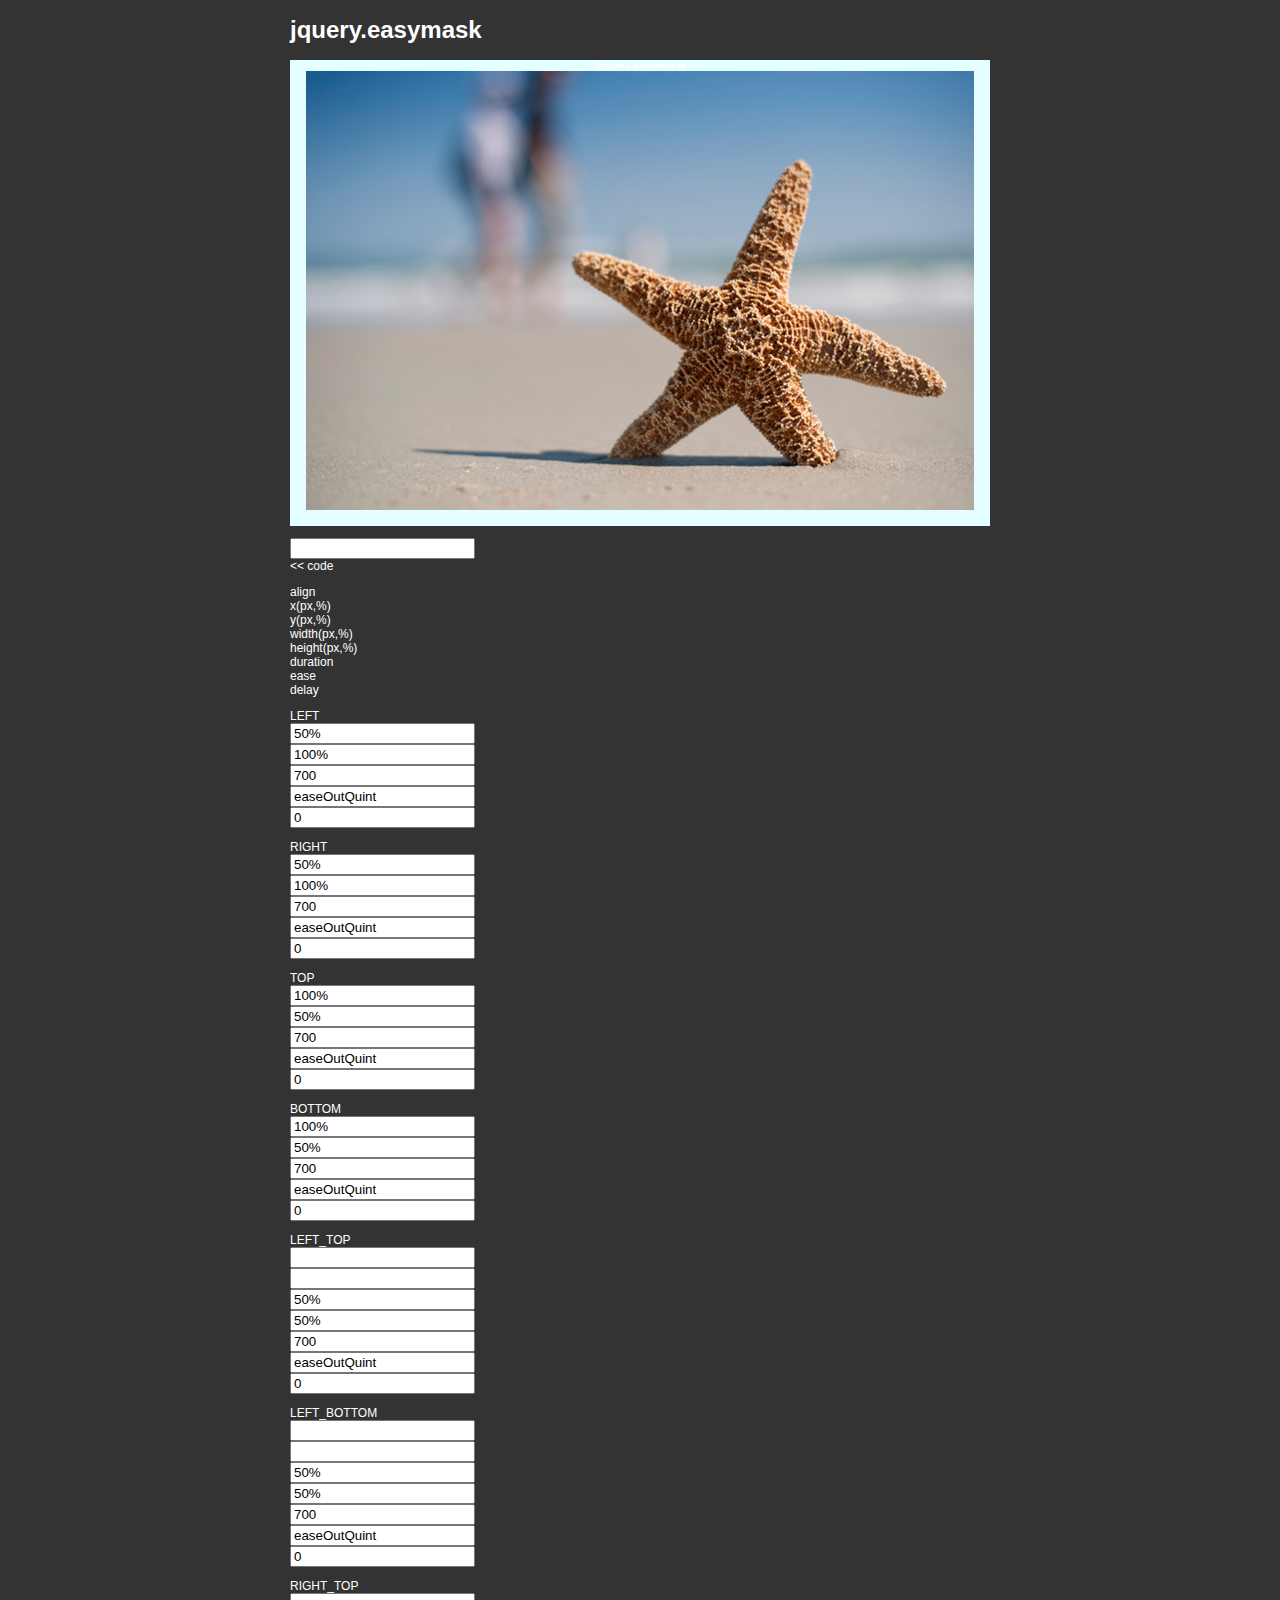
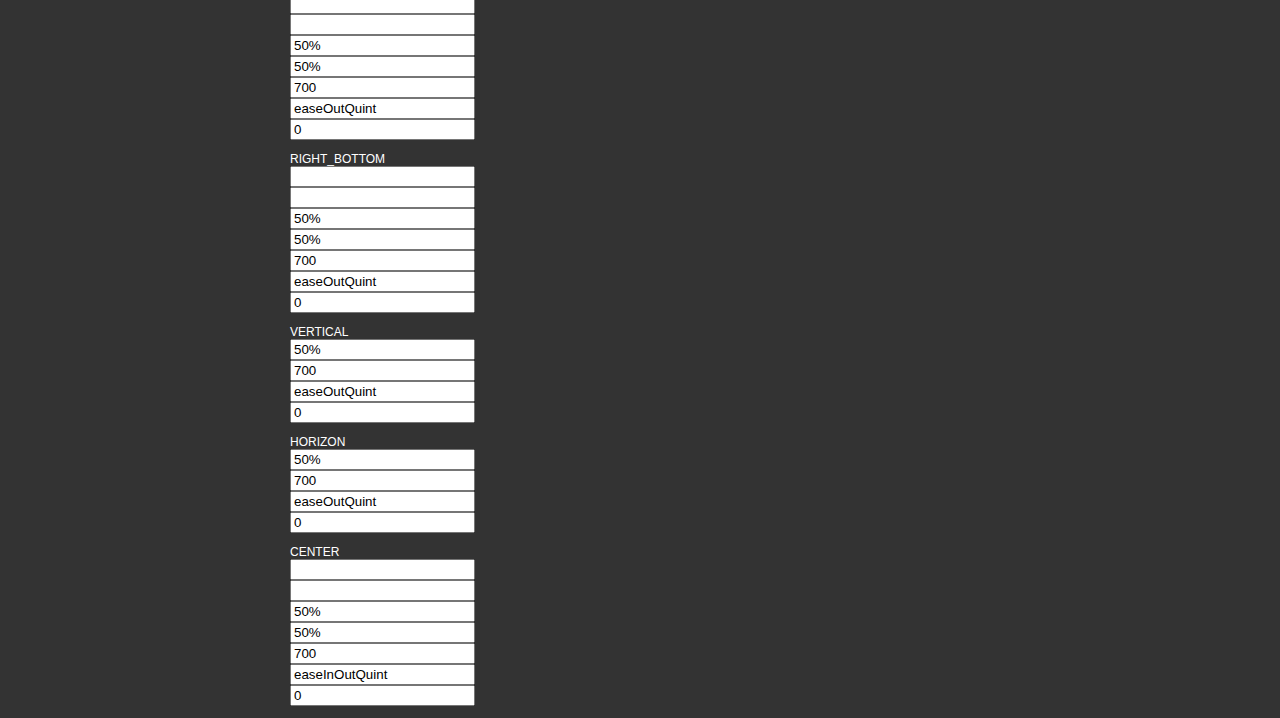
<file: index.html>
<!DOCTYPE html>
<html class="no-js" lang="en">
	<head>
		<meta charset="UTF-8">
		<meta http-equiv="X-UA-Compatible" content="IE=edge,chrome=1">
		<meta name="viewport" content="width=1024">
		<meta name="apple-mobile-web-app-capable" content="yes" />
		<meta name="apple-mobile-web-app-status-bar-style" content="black" />
		<meta name="description" content="">
		<meta name="keywords" content="">

		<title>clipmask</title>
	
		<link rel="stylesheet" type="text/css" href="css/style.css">

		<script src="js/jquery-1.9.1.min.js"></script>
		<script src="js/jquery.easing.1.3.js"></script>
		<script src="js/jquery.easymask-0.0.3.js"></script>
		<!-- <script src="js/jquery.clipmask.js"></script> -->
		<script type="text/javascript">
			$(document).ready(function(){
				$("#img").easymask({align:"C", width : "100%", height : "100%", ease:"easeInOutQuint"},1000, function(){
				// 	// $("#img").easymask({align:"C", width : "50%", height : "50%"},500);
				});

				// $("#img").easymask( { align:"LT", x:"10px", y:"10px", width:"50%" , height:"50%" , ease:"easeOutQuint" , delay: 0 }, 700 )

				$("#codecopy").click(function(){
					// copyToClipboard("aasdasd");
				})

				$(".btn").each(function(){
					var btn 	= $(this),
						p 		= btn.parent();
					btn.mouseover(function(){ 
						btn.css("opacity",.9); 
						p.children().each(function(i){
							if(i != 0){
								var input = $(this).find("input");
								input.css("border-color","#ff5067")

							}
						});
					});
					btn.mouseout(function(){ 
						btn.css("opacity",1)
						p.children().each(function(i){
							if(i != 0){
								var input = $(this).find("input");
								input.css("border-color","#666666")

							}
						});
					});
					$(this).click(function(){
						var value 	= {},
							allign 	= p.find(".btn").text();
						switch(allign){
							case "LEFT"			: align = "L"; break;
							case "RIGHT"		: align = "R"; break;
							case "TOP"			: align = "T"; break;
							case "BOTTOM"		: align = "B"; break;
							case "LEFT_TOP"		: align = "LT"; break;
							case "LEFT_BOTTOM"	: align = "LB"; break;
							case "RIGHT_TOP"	: align = "RT"; break;
							case "RIGHT_BOTTOM"	: align = "RB"; break;
							case "VERTICAL"		: align = "V"; break;
							case "HORIZON"		: align = "H"; break;
							case "CENTER"		: align = "C"; break;
						}

						value 	 = { 	align 		: align,
										x 			: p.find(".x input").val(),
										y 			: p.find(".y input").val(),
										width 		: p.find(".width input").val(), 
										height 		: p.find(".height input").val(), 
										duration 	: Number(p.find(".duration input").val()), 
										ease 		: p.find(".ease input").val(),
										delay 		: p.find(".delay input").val()
									};

						$("#img").easymask( { align 	: value.align, 
											  x 		: value.x==""?undefined:value.x,
											  y 		: value.y==""?undefined:value.y,
											  width 	: value.width=="needless"?"100%":value.width, 
											  height 	: value.height=="needless"?"100%":value.height,
											  ease 		: value.ease, 
											  value		: value.delay },
											value.duration);
// (value.y!=""?'" , y:"'+value.y+:"")+
						console.log(typeof value.x)
						$("#code input").val(
								'$("#img").easymask( { align:"'+value.align+
									(value.x!=undefined?value.x!=""?('", x:"'+value.x):"":"")+
									(value.y!=undefined?value.y!=""?('", y:"'+value.y):"":"")+
									'", width:"'+(value.width=="needless"?"100%":value.width)+
									'" , height:"'+(value.height=="needless"?"100%":value.height)+
									'" , ease:"'+value.ease+
									'" , delay: '+value.delay+' }, '+value.duration+' )');
					})
				})
			})
		</script>
	</head>
	<body>
		<div id="wrap">
			<div class="example" id="example1">
				<h1>jquery.easymask</h1>
				<div id="imgCon">
					<div id="img"><img src="img/1.jpg" alt=""></div>
					Jquery.easymask
				</div>
				<div class="samplecode">
					<ul class="property cc">
						<li id="code"><input type="text" value=""></li>
						<li id="codecopy"> << code</li>
					</ul>
					<ul class="property cc">
						<li class="align">align</li>
						<li class="x">x(px,%)</li>
						<li class="y">y(px,%)</li>
						<li class="width">width(px,%)</li>
						<li class="height">height(px,%)</li>
						<li class="time">duration</li>
						<li class="ease">ease</li>
						<li class="delay">delay</li>
					</ul>
					<ul class="property">
						<li class="btn">LEFT</li>
						<li class="x"></li>
						<li class="y"></li>
						<li class="width"><input type="text" value="50%"></li>
						<li class="height"><input type="text" value="100%"></li>
						<li class="duration"><input type="text" value="700"></li>
						<li class="ease"><input type="text" value="easeOutQuint"></li>
						<li class="delay"><input type="text" value="0"></li>
					</ul>
					<ul class="property">
						<li class="btn">RIGHT</li>
						<li class="x"></li>
						<li class="y"></li>
						<li class="width"><input type="text" value="50%"></li>
						<li class="height"><input type="text" value="100%"></li>
						<li class="duration"><input type="text" value="700"></li>
						<li class="ease"><input type="text" value="easeOutQuint"></li>
						<li class="delay"><input type="text" value="0"></li>
					</ul>
					<ul class="property">
						<li class="btn">TOP</li>
						<li class="x"></li>
						<li class="y"></li>
						<li class="width"><input type="text" value="100%"></li>
						<li class="height"><input type="text" value="50%"></li>
						<li class="duration"><input type="text" value="700"></li>
						<li class="ease"><input type="text" value="easeOutQuint"></li>
						<li class="delay"><input type="text" value="0"></li>
					</ul>
					<ul class="property">
						<li class="btn">BOTTOM</li>
						<li class="x"></li>
						<li class="y"></li>
						<li class="width"><input type="text" value="100%"></li>
						<li class="height"><input type="text" value="50%"></li>
						<li class="duration"><input type="text" value="700"></li>
						<li class="ease"><input type="text" value="easeOutQuint"></li>
						<li class="delay"><input type="text" value="0"></li>
					</ul>
					<ul class="property">
						<li class="btn">LEFT_TOP</li>
						<li class="x"><input type="text" value=""></li>
						<li class="y"><input type="text" value=""></li>
						<li class="width"><input type="text" value="50%"></li>
						<li class="height"><input type="text" value="50%"></li>
						<li class="duration"><input type="text" value="700"></li>
						<li class="ease"><input type="text" value="easeOutQuint"></li>
						<li class="delay"><input type="text" value="0"></li>
					</ul>
					<ul class="property">
						<li class="btn">LEFT_BOTTOM</li>
						<li class="x"><input type="text" value=""></li>
						<li class="y"><input type="text" value=""></li>
						<li class="width"><input type="text" value="50%"></li>
						<li class="height"><input type="text" value="50%"></li>
						<li class="duration"><input type="text" value="700"></li>
						<li class="ease"><input type="text" value="easeOutQuint"></li>
						<li class="delay"><input type="text" value="0"></li>
					</ul>
					<ul class="property">
						<li class="btn">RIGHT_TOP</li>
						<li class="x"><input type="text" value=""></li>
						<li class="y"><input type="text" value=""></li>
						<li class="width"><input type="text" value="50%"></li>
						<li class="height"><input type="text" value="50%"></li>
						<li class="duration"><input type="text" value="700"></li>
						<li class="ease"><input type="text" value="easeOutQuint"></li>
						<li class="delay"><input type="text" value="0"></li>
					</ul>
					<ul class="property">
						<li class="btn">RIGHT_BOTTOM</li>
						<li class="x"><input type="text" value=""></li>
						<li class="y"><input type="text" value=""></li>
						<li class="width"><input type="text" value="50%"></li>
						<li class="height"><input type="text" value="50%"></li>
						<li class="duration"><input type="text" value="700"></li>
						<li class="ease"><input type="text" value="easeOutQuint"></li>
						<li class="delay"><input type="text" value="0"></li>
					</ul>
					<ul class="property">
						<li class="btn">VERTICAL</li>
						<li class="x"></li>
						<li class="y"></li>
						<li class="width"></li>
						<li class="height"><input type="text" value="50%"></li>
						<li class="duration"><input type="text" value="700"></li>
						<li class="ease"><input type="text" value="easeOutQuint"></li>
						<li class="delay"><input type="text" value="0"></li>
					</ul>
					<ul class="property">
						<li class="btn">HORIZON</li>
						<li class="x"></li>
						<li class="y"></li>
						<li class="width"><input type="text" value="50%"></li>
						<li class="height"></li>
						<li class="duration"><input type="text" value="700"></li>
						<li class="ease"><input type="text" value="easeOutQuint"></li>
						<li class="delay"><input type="text" value="0"></li>
					</ul>
					<ul class="property">
						<li class="btn">CENTER</li>
						<li class="x"><input type="text" value=""></li>
						<li class="y"><input type="text" value=""></li>
						<li class="width"><input type="text" value="50%"></li>
						<li class="height"><input type="text" value="50%"></li>
						<li class="duration"><input type="text" value="700"></li>
						<li class="ease"><input type="text" value="easeInOutQuint"></li>
						<li class="delay"><input type="text" value="0"></li>
					</ul>
				</div>
			</div>
		</div>
		<p></p>
		<p></p>
		<p></p>
	</body>
</html>
</file>
<file: css/style.css>
body    { margin: 0 auto; width:800px; background-color: #333333; font-size: 12px; font-family:"helvetica","Meiryo",verdana,"ヒラギノ角ゴ Pro W3","Hiragino Kaku Gothic Pro",Osaka,"ＭＳ Ｐゴシック","MS PGothic",Sans-Serif; }
ol, ul 	{ padding: 0; }
li 		{ list-style-type: none; }

#wrap 		{ position: relative; margin:0 auto; width: 700px; background-color: #333333; color:#fff; }
#imgCon 	{ position: relative; margin:0 auto; background-color: #e4ffff; width:700px; height:466px; text-align: center;}
#img 		{ position: absolute; width : 700px; height:466px; left: 50%; margin-left: -350px;}
#bg         { position: absolute; opacity: 0.1;}
</file>
